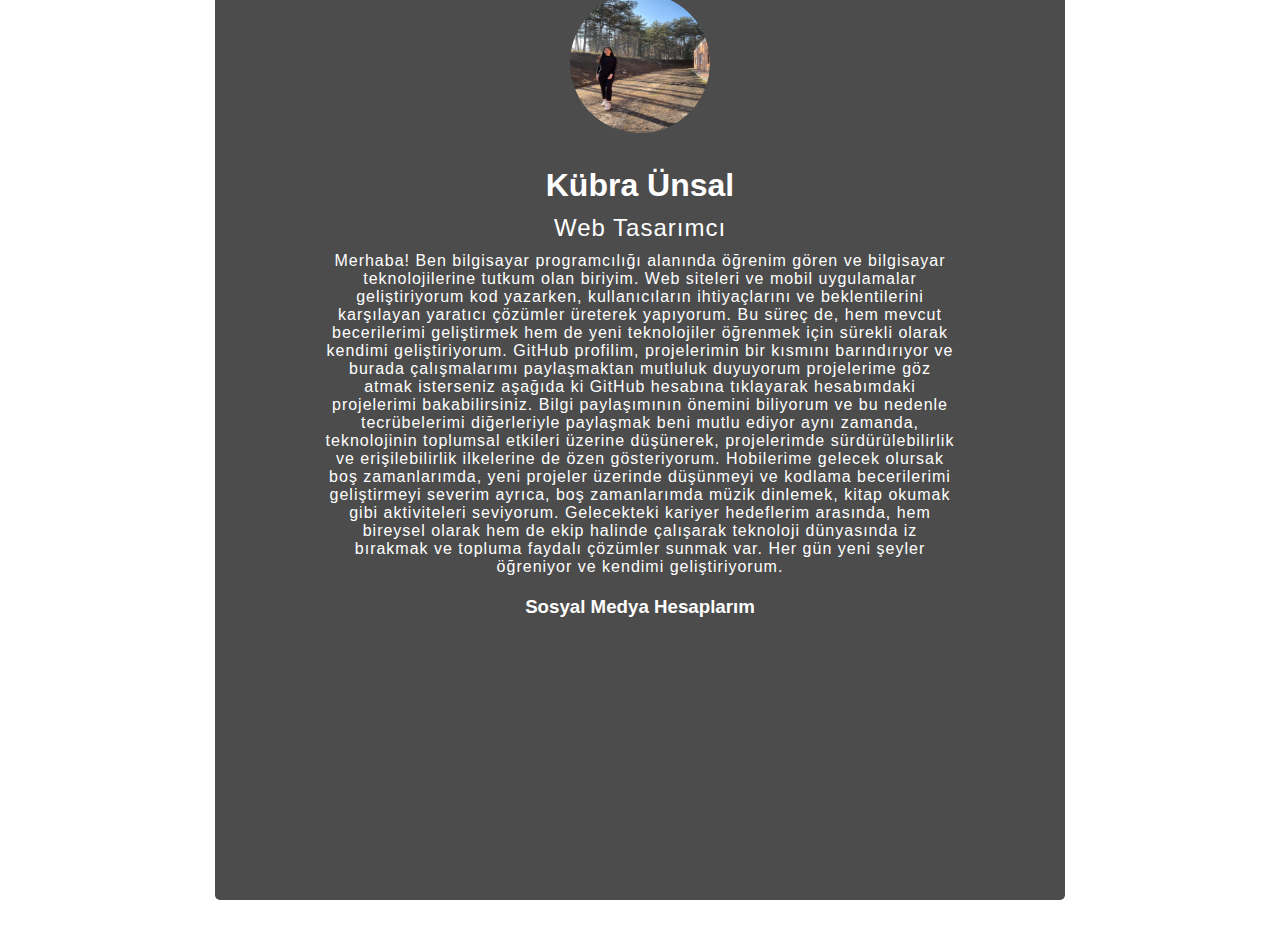
<file: WebSitesi/web-WebSitesi -Code/index.html>
<!DOCTYPE html>
<html lang="en">
<head>
    <meta charset="UTF-8">
    <meta name="viewport" content="width=device-width, initial-scale=1.0">
    <title>Document</title>
    <link rel="stylesheet" href="style.css">
    <link rel="stylesheet" href="https://cdnjs.cloudflare.com/ajax/libs/font-awesome/6.5.1/css/all.min.css" integrity="sha512-DTOQO9RWCH3ppGqcWaEA1BIZOC6xxalwEsw9c2QQeAIftl+Vegovlnee1c9QX4TctnWMn13TZye+giMm8e2LwA==" crossorigin="anonymous" referrerpolicy="no-referrer" />
</head>
<body>
    <div class="center">
        <div class="avatar">
         <img src="WhatsApp Image 2024-01-26 at 18.55.39.jpeg" alt="">
        </div>
        <div class="content">
        <h1>Kübra Ünsal</h1>
        <h2>Web Tasarımcı</h2>
       
        <p>Merhaba! Ben bilgisayar programcılığı alanında öğrenim gören ve bilgisayar teknolojilerine tutkum olan biriyim.
            Web siteleri ve mobil uygulamalar geliştiriyorum kod yazarken, kullanıcıların ihtiyaçlarını ve beklentilerini 
            karşılayan yaratıcı çözümler üreterek yapıyorum. Bu süreç de, hem mevcut becerilerimi geliştirmek hem de yeni 
            teknolojiler öğrenmek için sürekli olarak kendimi geliştiriyorum. GitHub profilim, projelerimin bir kısmını
            barındırıyor ve burada çalışmalarımı paylaşmaktan mutluluk duyuyorum projelerime göz atmak isterseniz aşağıda ki
            GitHub hesabına tıklayarak hesabımdaki projelerimi bakabilirsiniz. Bilgi paylaşımının önemini biliyorum ve bu nedenle
            tecrübelerimi diğerleriyle paylaşmak beni mutlu ediyor aynı zamanda, teknolojinin toplumsal etkileri üzerine düşünerek, 
            projelerimde sürdürülebilirlik ve erişilebilirlik ilkelerine de özen gösteriyorum. Hobilerime gelecek olursak boş zamanlarımda,
            yeni projeler üzerinde düşünmeyi ve kodlama becerilerimi geliştirmeyi severim ayrıca, boş zamanlarımda müzik dinlemek,
            kitap okumak gibi aktiviteleri seviyorum. Gelecekteki kariyer hedeflerim arasında, hem bireysel olarak hem de ekip
            halinde çalışarak teknoloji dünyasında iz bırakmak ve topluma faydalı çözümler sunmak var. Her gün yeni şeyler
            öğreniyor ve kendimi geliştiriyorum.</p>
       <h3>Sosyal Medya Hesaplarım</h3>
       </div>

       <div class="social">
        <a href="#"><i class="fa-brands fa-instagram"></i></a>
        <a href="#"><i class="fa-brands fa-linkedin"></i></a>
        <a href="#"><i class="fa-brands fa-square-github"></i></a>
        <a href="#"><i class="fa-brands fa-facebook"></i></a>
        <a href="#"><i class="fa-brands fa-twitter"></i></a>


    </div>

       
    </div>   
</body>
</html>
</file>
<file: WebSitesi/web-WebSitesi -Code/style.css>
*{
    margin: 0;
    padding: 0;
}

body{
    color: white;
    font-family: sans-serif;
    background-image: url(c:\Users\User\OneDrive\Masaüstü\web-WebSitesi\91xgkfr1ecS._AC_UF1000,1000_QL80_.jpg);
    background-size: cover;
    background-repeat: no-repeat;
    background-position: bottom;
    min-height: 100vh;
    display: flex;
    justify-content: center;
    align-items: center;
}

.center .avatar img {
    border-radius: 50%;
    width: 140px;
    height: 140px;
    margin-top: 5%;

}

.center {
    background-color: rgba(0,0,0,0.7);
    height: 950px;
    width: 850px;
    text-align: center;
    border-radius: 5px;
    position: relative;
    top: -50px; 
}

.content{
    padding: 30px;
}

h1{
    color: white;
}

.content h2,p{
font-weight: lighter;
letter-spacing: 1px;
width: 80%;
margin: 10px auto;
}

.content h3 {
    margin-top: 20px;
}

div.social i{
   padding: 0 10px;
   font-size: 50px;
   color: rgba(255,255,255,0.6);
   transition: 0.4s;
}

div.social i:hover{
    color: rgba(255,255,255,1);
}

@media screen and (max-width:700px) {
     .center {
        width: 300px;
        height: 500px;
     }
     h1{
        font-size: 22px;
     }
     h2{
        font-size: 16px;
     }
     p{
        width: 90%;
        font-size: 12px;
     }
     h3{
        font-size: 14px;
     }
     .social a i{
        font-size: 35px;
     }
}
</file>
